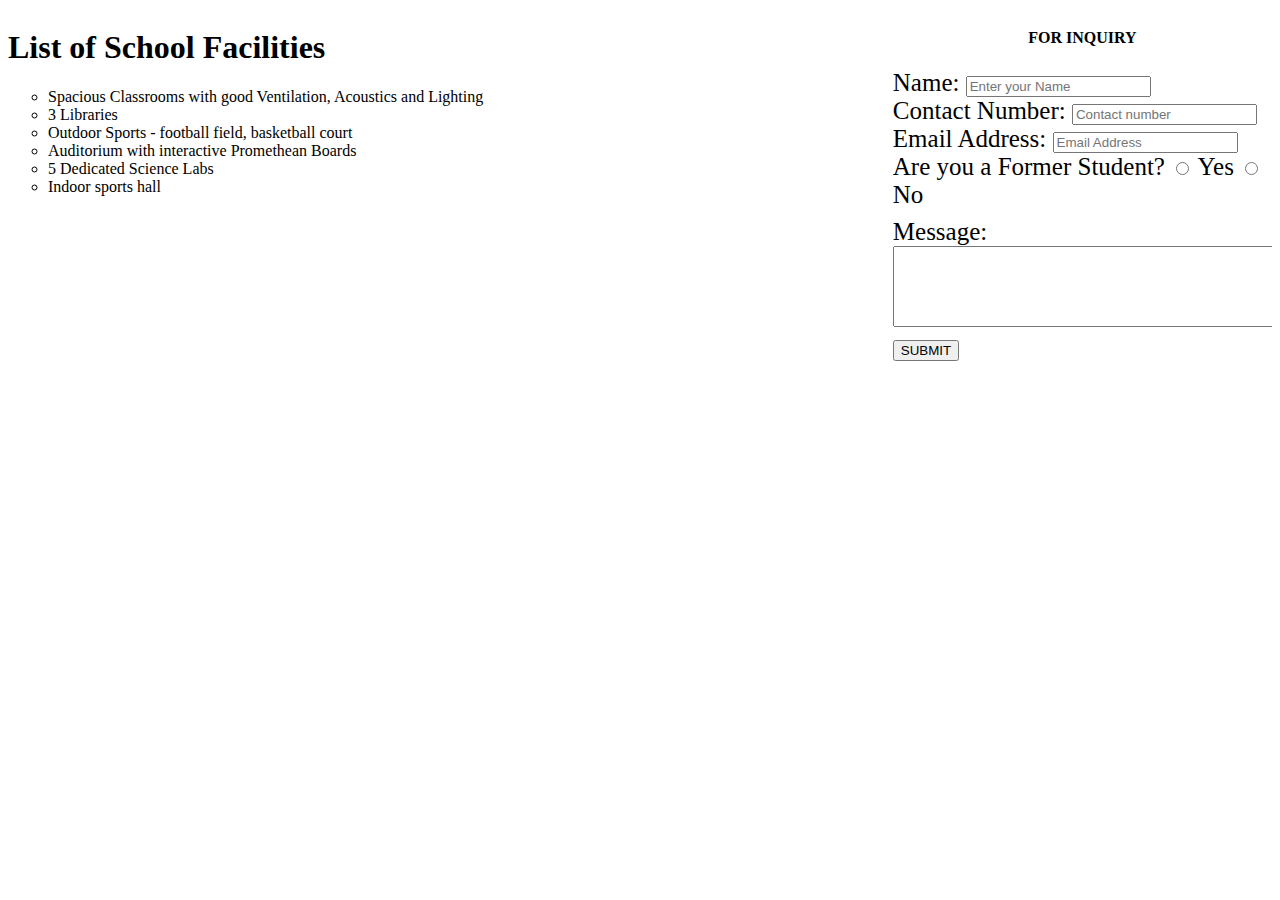
<file: div float and form/index.html>
<!DOCTYPE html>
<html>
    <head>
        <title>DIV AND FORM</title>
        <link rel="stylesheet" href="style.css"/>
    </head>
    <body>
        <section>
            <div class="description">
              <div class="display">
                <h4 style="text-align:center;"> FOR INQUIRY </h4>
                <form action="index.html" style="overflow: hidden; margin-top: 1%;">
                  <div class="details" style="font-size:25px; ">
                    <div class="input-box">
                      <label for="fn"> Name:</label>
                      <input id="fn" type="text" placeholder="Enter your Name" required>
                    </div>
                    <div class="input-box">
                      <label for="cn">Contact Number: </label>
                      <input id="cn" type="tel" placeholder="Contact number" required>
                    </div>
                    <div class="input-box">
                      <label for="ea"> Email Address:  </label>
                      <input id="ea" type="email" placeholder="Email Address" required>
                    </div>
                    <div>
                      <label> Are you a Former Student?  </label>
                      <label for="yes" class="input-label"><input type="radio" name="call" > Yes </label>
                      <label for="no" class="input-label"><input type="radio" name="call" > No </label>
                    </div>
                    <br/>
                    <div class="input-box" style="margin-top: -5% ;">
                      <label for="msg"> Message:  </label> <br/>
                      <textarea id="msg" rows="5%" cols="50%"> </textarea>
                    </div>
                    <div class="button">
                      <button class="click" type="submit"> SUBMIT </button>
                      
                    </div>
                </div>
                </form>
              </div>
              <div class="content">
                <h1> List of School Facilities </h1>
                  <ul type="circle" style="display: block;"> 
                    <li> Spacious Classrooms with good Ventilation, Acoustics and Lighting </li>
                      <li> 3 Libraries </li>
                      <li> Outdoor Sports - football field, basketball court </li>
                      <li> Auditorium with interactive Promethean Boards </li>
                      <li> 5 Dedicated Science Labs </li>
                      <li> Indoor sports hall </li>
                  </ul>
              </div>
            </div>
          </section>
    </body>
</html>
</file>
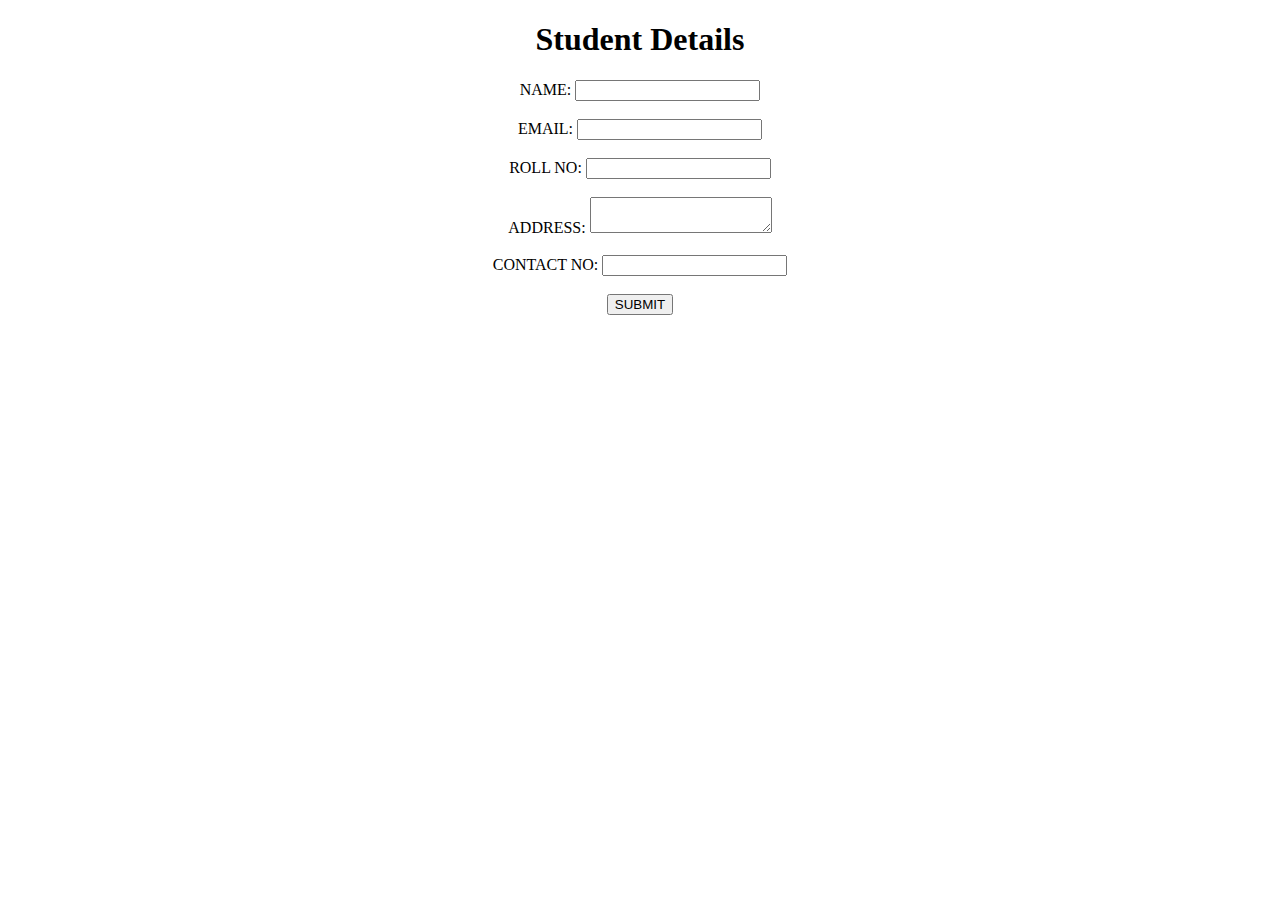
<file: div float and form/index1.html>
<!DOCTYPE html>
<html>
  <head>
    <title>Simple Form(Viva)</title>
    <link rel="stylesheet" href="style.css" />
  </head>
  <body style="text-align:center">
    <h1>Student Details</h1>
    <form>
      <div><label for="name">NAME: </label>
      <input id="name" required/></div><br/>
      
      <div><label for="email">EMAIL: </label>
      <input id="email" required type="email"/></div><br/>
      
      <div><label for="rn">ROLL NO: </label>
      <input id="rn" required/></div><br/>
      
      <div><label for="add">ADDRESS: </label>
      <textarea rows=2 cols=20 required></textarea></div><br/>
      
      <div><label for="cn">CONTACT NO: </label>
      <input id="cn" required pattern=[6789][0-9]{9} /></div><br/>
      
      <button >SUBMIT</button>
    </form>
  </body>
</html>
</file>
<file: div float and form/style.css>
.content {
    float: left;
    width: 70%;
  }
  
  .display {
    float: right;
    width: 30%;
  }
</file>
